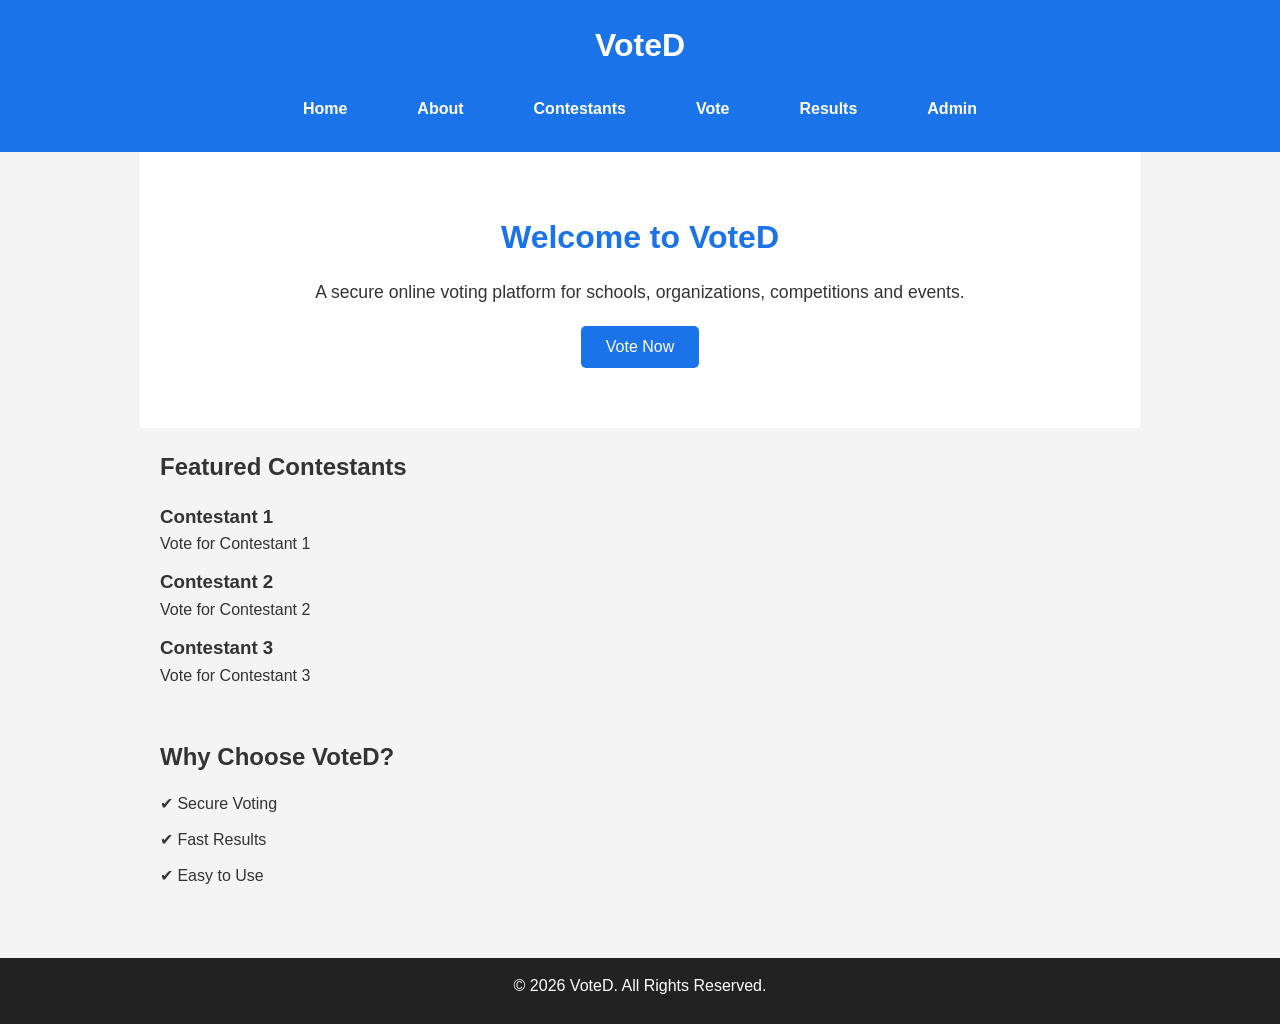
<file: index.html>
<!DOCTYPE html>
<html lang="en">
<head>
    <meta charset="UTF-8">
    <meta name="viewport" content="width=device-width, initial-scale=1.0">
    <title>VoteNexus</title>
    <link rel="stylesheet" href="style.css">
</head>
<body>
    <header>
    <h1>VoteD</h1>

    <nav>
        <a href="index.html">Home</a>
        <a href="pages/about.html">About</a>
        <a href="pages/contestants.html">Contestants</a>
        <a href="pages/vote.html">Vote</a>
        <a href="pages/results.html">Results</a>
        <a href="admin/login.html">Admin</a>
    </nav>
</header>

<section class="hero">
    <h2>Welcome to VoteD</h2>

    <p>
        A secure online voting platform for schools, organizations,
        competitions and events.
    </p>

    <a href="pages/vote.html">
    <button>Vote Now</button>
</a>
</section>
<section class="contestants">
    <h2>Featured Contestants</h2>

    <div class="contestant-card">
        <h3>Contestant 1</h3>
        <p>Vote for Contestant 1</p>
    </div>

    <div class="contestant-card">
        <h3>Contestant 2</h3>
        <p>Vote for Contestant 2</p>
    </div>

    <div class="contestant-card">
        <h3>Contestant 3</h3>
        <p>Vote for Contestant 3</p>
    </div>
</section>
<section>
    <h2>Why Choose VoteD?</h2>

    <p>✔ Secure Voting</p>
    <p>✔ Fast Results</p>
    <p>✔ Easy to Use</p>
</section>

<footer>
    <p>© 2026 VoteD. All Rights Reserved.</p>
</footer>

<script src="script.js"></script>
</body>
</html>
</file>
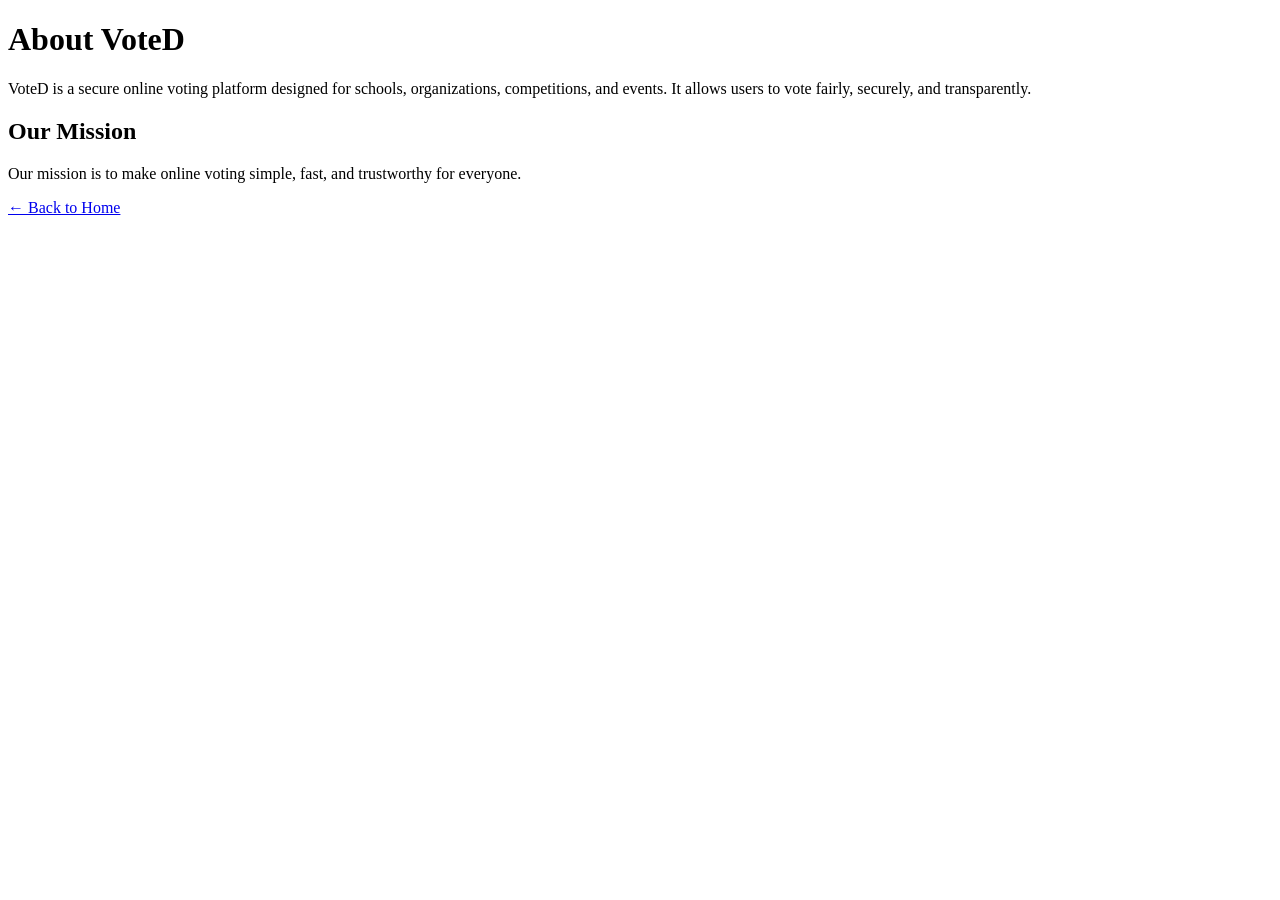
<file: pages/about.html>
<!DOCTYPE html>
<html lang="en">
<head>
    <meta charset="UTF-8">
    <meta name="viewport" content="width=device-width, initial-scale=1.0">
    <title>About VoteD</title>
</head>
<body>

    <h1>About VoteD</h1>

    <p>
        VoteD is a secure online voting platform designed for schools,
        organizations, competitions, and events. It allows users to vote
        fairly, securely, and transparently.
    </p>

    <h2>Our Mission</h2>

    <p>
        Our mission is to make online voting simple, fast, and trustworthy
        for everyone.
    </p>

    <a href="../index.html">← Back to Home</a>

</body>
</html>
</file>
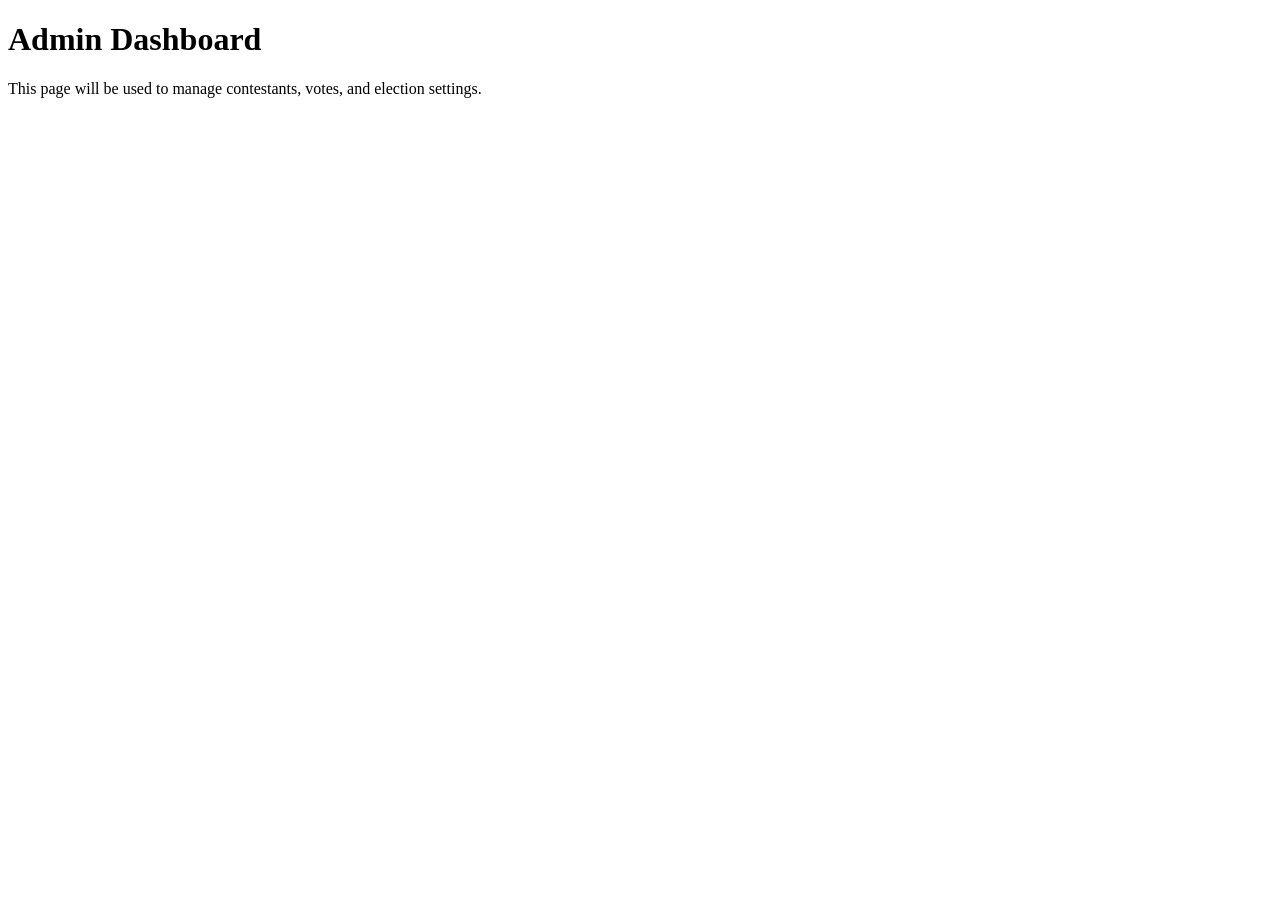
<file: pages/admin.html>
<!DOCTYPE html>
<html lang="en">
<head>
    <meta charset="UTF-8">
    <meta name="viewport" content="width=device-width, initial-scale=1.0">
    <title>Admin - VoteD</title>
</head>
<body>

    <h1>Admin Dashboard</h1>

    <p>This page will be used to manage contestants, votes, and election settings.</p>

</body>
</html>
</file>
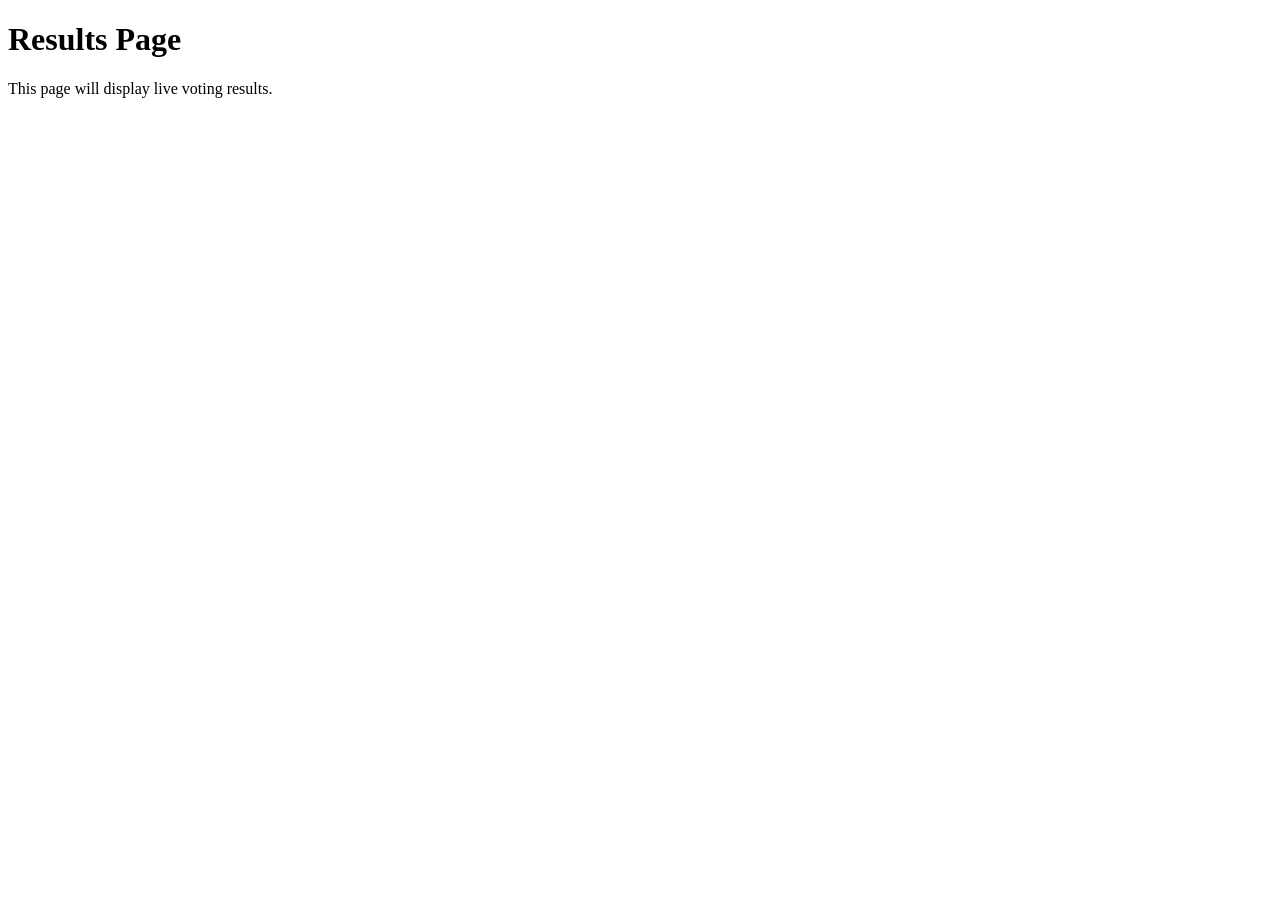
<file: pages/results.html>
<!DOCTYPE html>
<html lang="en">
<head>
    <meta charset="UTF-8">
    <meta name="viewport" content="width=device-width, initial-scale=1.0">
    <title>Results - VoteD</title>
</head>
<body>

    <h1>Results Page</h1>

    <p>This page will display live voting results.</p>

</body>
</html>
</file>
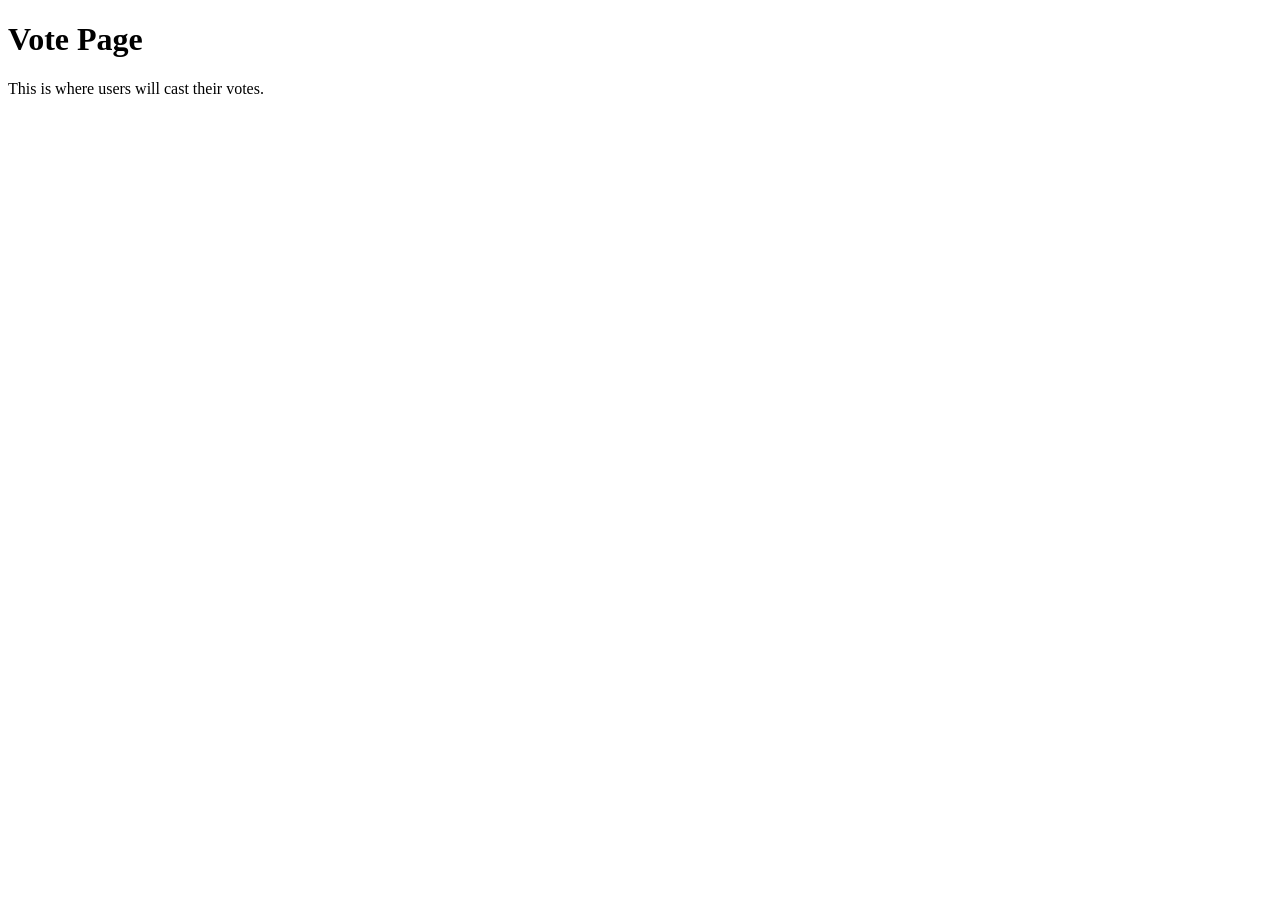
<file: pages/vote.html>
<!DOCTYPE html>
<html lang="en">
<head>
    <meta charset="UTF-8">
    <meta name="viewport" content="width=device-width, initial-scale=1.0">
    <title>Vote - VoteD</title>
</head>
<body>

    <h1>Vote Page</h1>

    <p>This is where users will cast their votes.</p>

</body>
</html>
</file>
<file: style.css>
* {
    margin: 0;
    padding: 0;
    box-sizing: border-box;
}

body {
    font-family: Arial, sans-serif;
    background: #f4f4f4;
    color: #333;
    line-height: 1.6;
}

header {
    background: #1a73e8;
    color: white;
    padding: 20px;
    text-align: center;
}

header h1 {
    margin-bottom: 10px;
}

nav a {
    color: white;
    text-decoration: none;
    margin: 0 10px;
    font-weight: bold;
}

nav a:hover {
    text-decoration: underline;
}
.hero {
    background: white;
    text-align: center;
    padding: 60px 20px;
}

.hero h2 {
    color: #1a73e8;
    font-size: 2rem;
    margin-bottom: 15px;
}

.hero p {
    font-size: 1.1rem;
    margin-bottom: 20px;
}

button {
    background: #1a73e8;
    color: white;
    border: none;
    padding: 12px 25px;
    font-size: 16px;
    border-radius: 5px;
    cursor: pointer;
}

button:hover {
    background: #1557b0;
}

footer {
    background: #222;
    color: white;
    text-align: center;
    padding: 15px;
    margin-top: 40px;
}
section {
    max-width: 1000px;
    margin: auto;
    padding: 20px;
}

h2 {
    margin-bottom: 15px;
}

p {
    margin-bottom: 10px;
}

@media (max-width: 768px) {
    nav a {
        display: block;
        margin: 10px 0;
    }

    .hero h2 {
        font-size: 1.6rem;
    }

    button {
        width: 100%;
    }
}
nav {
    display: flex;
    justify-content: center;
    gap: 20px;
    flex-wrap: wrap;
    margin-top: 15px;
}

nav a {
    padding: 10px 15px;
    border-radius: 5px;
    transition: background 0.3s ease;
}

nav a:hover {
    background: rgba(255, 255, 255, 0.2);
    text-decoration: none;
}
</file>
